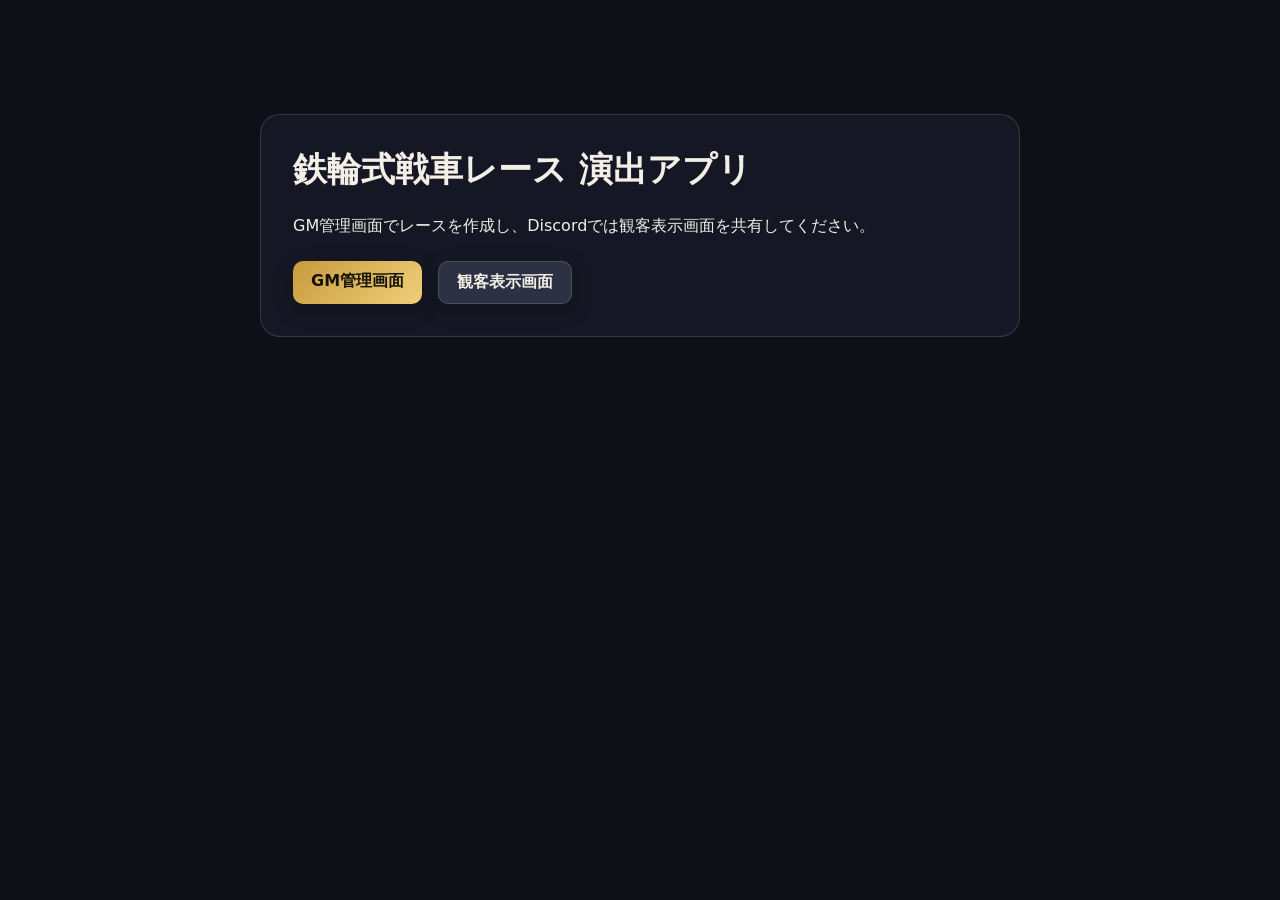
<file: templates/index.html>
<!doctype html>
<html lang="ja">
<head>
  <meta charset="utf-8">
  <title>鉄輪式戦車レース</title>
  <link rel="stylesheet" href="/static/style.css">
</head>
<body class="page">
  <main class="home">
    <h1>鉄輪式戦車レース 演出アプリ</h1>
    <p>GM管理画面でレースを作成し、Discordでは観客表示画面を共有してください。</p>
    <div class="home-links">
      <a class="button" href="/control">GM管理画面</a>
      <a class="button secondary" href="/display">観客表示画面</a>
    </div>
  </main>
</body>
</html>
</file>
<file: static/style.css>
:root {
  --bg: #0e1018;
  --panel: rgba(22, 25, 38, 0.92);
  --panel2: rgba(38, 34, 48, 0.92);
  --text: #f3efe6;
  --muted: #b9b0a2;
  --gold: #d7b76a;
  --red: #d55e5e;
  --blue: #66a8d9;
  --green: #6fc08f;
  --line: rgba(255,255,255,0.14);
}

* { box-sizing: border-box; }
body { margin: 0; font-family: "Yu Gothic", "Meiryo", system-ui, sans-serif; color: var(--text); background: var(--bg); }
a { color: var(--gold); }
button, .button {
  border: 0;
  border-radius: 10px;
  background: linear-gradient(135deg, #c89b3c, #f0cf7a);
  color: #15110a;
  font-weight: 700;
  padding: 10px 18px;
  cursor: pointer;
  text-decoration: none;
  display: inline-block;
  box-shadow: 0 6px 20px rgba(0,0,0,0.25);
}
button.secondary, .button.secondary { background: #2d3144; color: var(--text); border: 1px solid var(--line); }
button:hover, .button:hover { filter: brightness(1.08); }
button:disabled { cursor: not-allowed; filter: grayscale(0.35); opacity: 0.48; }

.page { padding: 24px; }
.home { max-width: 760px; margin: 10vh auto; padding: 32px; background: var(--panel); border: 1px solid var(--line); border-radius: 20px; }
.home h1 { font-size: 34px; margin-top: 0; }
.home-links { display: flex; gap: 16px; margin-top: 24px; }
.topbar { display: flex; align-items: center; justify-content: space-between; margin-bottom: 16px; }
.topbar h1 { margin: 0; }
.panel { background: var(--panel); border: 1px solid var(--line); border-radius: 16px; padding: 18px; margin-bottom: 16px; }
.panel h2 { margin-top: 0; color: var(--gold); }
.form-grid { display: grid; grid-template-columns: repeat(3, minmax(160px, 1fr)); gap: 14px; }
label, .bet-target-group { display: flex; flex-direction: column; gap: 6px; color: var(--muted); }
.muted-control { opacity: 0.55; }
select, input { padding: 10px; border-radius: 8px; border: 1px solid var(--line); background: #111522; color: var(--text); }
.actions { display: flex; gap: 12px; margin-top: 16px; flex-wrap: wrap; }
.auto-status { margin-top: 10px; color: var(--muted); font-size: 14px; }
.start-warning { margin-top: 12px; display: flex; align-items: center; gap: 12px; flex-wrap: wrap; padding: 10px 12px; border-radius: 10px; border: 1px solid rgba(215,183,106,0.36); background: rgba(215,183,106,0.12); color: var(--text); }
.start-warning[hidden] { display: none; }
.start-warning div { flex: 1 1 320px; display: flex; gap: 8px; flex-wrap: wrap; align-items: baseline; }
.start-warning strong { color: var(--gold); }
.start-warning button { padding: 8px 12px; }
.odds-controls, .bet-panel { display: grid; grid-template-columns: minmax(180px, 240px) auto 1fr; gap: 12px; align-items: end; margin-top: 8px; }
.odds-summary { display: flex; gap: 10px; flex-wrap: wrap; margin: 12px 0; }
.odds-chip { padding: 8px 10px; border-radius: 8px; background: rgba(215,183,106,0.14); border: 1px solid rgba(215,183,106,0.24); }
.odds-table { overflow: auto; margin-top: 8px; }
.odds-table table { width: 100%; border-collapse: collapse; font-size: 14px; }
.odds-table th, .odds-table td { padding: 8px 9px; border-bottom: 1px solid var(--line); text-align: left; white-space: nowrap; }
.odds-table th { color: var(--gold); font-weight: 800; background: rgba(255,255,255,0.04); }
.bet-panel { grid-template-columns: minmax(150px, 180px) minmax(260px, 1fr) minmax(120px, 160px) auto; margin-top: 14px; }
.bet-targets { display: grid; grid-template-columns: repeat(auto-fit, minmax(132px, 1fr)); gap: 8px; }
.bet-target-select { min-width: 0; font-size: 12px; }
.bet-target-select select { width: 100%; }
.bet-odds-preview { margin-top: 10px; color: var(--gold); font-weight: 800; }
.bet-result { margin-top: 12px; padding: 10px 12px; border-radius: 8px; background: rgba(0,0,0,0.22); color: var(--text); line-height: 1.6; }
.announcement-controls { display: grid; grid-template-columns: auto auto minmax(0, 1fr); gap: 12px; align-items: end; margin-top: 8px; }
.announcement-text { width: 100%; min-height: 300px; margin-top: 12px; padding: 12px; border-radius: 10px; border: 1px solid var(--line); background: #0d111d; color: var(--text); font: 14px/1.55 Consolas, "Yu Gothic", "Meiryo", monospace; resize: vertical; }
.split { display: grid; grid-template-columns: 1fr 1fr; gap: 16px; }
.current-event { white-space: pre-wrap; line-height: 1.6; }
.tank-row, .event-row { padding: 8px 10px; border-bottom: 1px solid var(--line); }
.event-row.active { background: rgba(215,183,106,0.18); border-radius: 8px; }
.event-row--hidden { opacity: .72; }
.current-event-meta { color: var(--muted); font-size: 13px; margin-bottom: 6px; }
.log-pair { display: grid; grid-template-columns: 76px minmax(0, 1fr); gap: 10px; margin-top: 8px; white-space: normal; }
.log-pair span { color: var(--gold); font-weight: 800; }
.log-pair p { margin: 0; color: var(--text); }
.event-row small { display: block; color: var(--muted); line-height: 1.45; margin-top: 3px; }
.event-badge { display: inline-block; margin-left: 6px; padding: 1px 6px; border-radius: 999px; background: rgba(255,255,255,0.08); color: var(--muted); font-size: 11px; font-weight: 800; vertical-align: 1px; }
.event-badge--hidden { color: #d8c3a4; background: rgba(255,255,255,0.08); }
.event-badge--high { color: #ffb0b0; background: rgba(213,94,94,0.18); }
.event-badge--critical { color: #15110a; background: var(--gold); }
.event-badge--normal { color: var(--text); }
.event-badge--low { color: var(--muted); }
.event-list { max-height: 460px; overflow: auto; }

.display-body { width: 100vw; height: 100vh; overflow: hidden; background: #090a10; }
.stage-bg {
  position: fixed; inset: 0;
  background:
    radial-gradient(circle at 20% 20%, rgba(215,183,106,0.18), transparent 28%),
    radial-gradient(circle at 80% 70%, rgba(120,55,55,0.25), transparent 32%),
    linear-gradient(135deg, #10131e, #151018 60%, #0b0d12);
  z-index: -2;
}
.stage-bg::after {
  content: "";
  position: absolute; inset: 0;
  background-image: linear-gradient(rgba(255,255,255,0.035) 1px, transparent 1px), linear-gradient(90deg, rgba(255,255,255,0.035) 1px, transparent 1px);
  background-size: 36px 36px;
  opacity: 0.28;
}
.display { padding: 18px; height: 100vh; display: grid; grid-template-rows: auto minmax(0, 1fr) 190px; gap: 10px; }
.display-header { display: flex; justify-content: space-between; align-items: center; }
.display-header h1 { margin: 2px 0 0; font-size: 38px; letter-spacing: 0.04em; }
.label { color: var(--gold); font-weight: 800; letter-spacing: 0.2em; font-size: 13px; }
.round-box { text-align: right; background: rgba(0,0,0,0.35); padding: 14px 18px; border: 1px solid var(--line); border-radius: 14px; min-width: 260px; }
#roundName { font-size: 24px; color: var(--gold); font-weight: 800; }
#seedBox { color: var(--muted); font-size: 13px; margin-top: 4px; }
.display-main { min-height: 0; display: grid; grid-template-columns: minmax(0, 1fr) minmax(340px, 380px); gap: 12px; }
.race-column { min-height: 0; display: grid; grid-template-rows: 215px minmax(0, 1fr); gap: 10px; }
.race-overview-panel { min-height: 0; background: rgba(10,12,18,0.74); border: 1px solid var(--line); border-radius: 16px; padding: 12px 14px; overflow: hidden; }
.race-overview-header { display: flex; align-items: center; justify-content: space-between; margin-bottom: 7px; }
.race-overview-header h2 { margin: 0; color: var(--gold); font-size: 18px; }
.race-overview-meta { color: var(--muted); font-size: 13px; }
.race-overview { position: relative; display: grid; grid-template-rows: minmax(0, 1fr); height: calc(100% - 32px); min-height: 145px; padding: 8px 10px; border-radius: 13px; overflow: hidden; background:
  radial-gradient(circle at 18% 20%, rgba(255,255,255,0.16) 0 1px, transparent 2px),
  radial-gradient(circle at 64% 70%, rgba(80,50,24,0.24) 0 1px, transparent 2px),
  linear-gradient(135deg, #8f6538 0%, #b88a50 48%, #7c5530 100%);
}
.race-overview::before { content: ""; position: absolute; inset: 10px; border: 8px solid rgba(62,47,38,0.86); border-radius: 14px; box-shadow: inset 0 0 0 2px rgba(237,197,128,0.16), 0 0 0 1px rgba(0,0,0,0.34); pointer-events: none; }
.race-overview::after { content: ""; position: absolute; inset: 31px 42px; border: 5px solid rgba(48,38,32,0.78); border-radius: 8px; box-shadow: 0 0 0 1px rgba(245,215,150,0.12); pointer-events: none; }
.overview-progress { position: relative; z-index: 1; min-width: 0; min-height: 0; display: grid; grid-template-columns: 56px minmax(0, 1fr) 48px; gap: 10px; align-items: center; padding: 4px 10px 3px; border: 1px solid rgba(255,255,255,0.16); border-radius: 10px; background: rgba(18,14,10,0.54); }
.progress-endpoint { color: rgba(255,255,255,0.76); font-size: 12px; font-weight: 900; letter-spacing: .08em; }
.progress-rail { position: relative; align-self: start; height: 132px; min-width: 0; }
.progress-line, .progress-fill { position: absolute; left: 0; top: 50%; height: 7px; transform: translateY(-50%); border-radius: 999px; }
.progress-line { right: 0; background: rgba(12,10,8,0.72); border: 1px solid rgba(255,255,255,0.14); box-shadow: inset 0 0 10px rgba(0,0,0,0.45); }
.progress-fill { max-width: 100%; background: linear-gradient(90deg, #9b7842, var(--gold)); box-shadow: 0 0 14px rgba(215,183,106,0.28); transition: width .42s ease; }
.progress-marker { position: absolute; top: calc(1px + var(--marker-row) * 22px); transform: translateX(-50%); max-width: 118px; min-width: 0; display: inline-flex; align-items: center; gap: 5px; padding: 2px 7px 2px 3px; border-radius: 999px; background: rgba(31,36,55,0.95); border: 1px solid rgba(255,255,255,0.16); color: var(--text); font-size: 10.5px; font-weight: 900; line-height: 1; white-space: nowrap; overflow: hidden; box-shadow: 0 4px 10px rgba(0,0,0,0.24); transition: left .42s ease, border-color .2s ease, color .2s ease, opacity .2s ease; }
.progress-dot { flex: 0 0 auto; min-width: 15px; height: 15px; display: inline-flex; align-items: center; justify-content: center; border-radius: 50%; background: rgba(215,183,106,0.22); color: var(--gold); font-size: 9px; }
.progress-name { min-width: 0; overflow: hidden; text-overflow: ellipsis; }
.progress-marker.is-actor { border-color: rgba(240,207,122,0.95); color: var(--gold); box-shadow: 0 0 16px rgba(240,207,122,0.26); }
.progress-marker.is-target { border-color: rgba(213,94,94,0.92); color: #ffb0b0; box-shadow: 0 0 14px rgba(213,94,94,0.24); }
.progress-marker.is-retired { opacity: .42; filter: grayscale(1); }
.race-layout { min-height: 0; display: grid; }
.track { position: relative; height: 100%; display: grid; grid-template-columns: repeat(3, minmax(0, 1fr)); gap: 8px; padding: 8px; background: rgba(10,12,18,0.75); border: 1px solid var(--line); border-radius: 18px; overflow: hidden; min-height: 0; }
.track::before { content: ""; position: absolute; left: 0; right: 0; top: 50%; height: 3px; background: rgba(215,183,106,0.18); box-shadow: 0 0 20px rgba(215,183,106,0.18); }
.lane { position: relative; min-width: 0; min-height: 0; background: rgba(255,255,255,0.04); border: 1px solid var(--line); border-radius: 14px; padding: 8px; overflow: hidden; }
.lane.front { border-color: rgba(215,183,106,0.45); }
.lane-title { position: absolute; top: 6px; right: 9px; color: rgba(255,255,255,0.34); font-size: 18px; font-weight: 900; letter-spacing: 0.08em; }
.lane-cards { position: relative; z-index: 1; display: grid; grid-template-columns: repeat(2, minmax(0, 1fr)); grid-template-rows: repeat(3, minmax(0, 1fr)); gap: 8px; height: calc(100% - 24px); margin-top: 24px; min-height: 0; }
.tank-card { min-width: 0; min-height: 0; display: grid; grid-template-rows: auto 1fr; gap: 6px; border-radius: 10px; padding: 7px 8px; background: rgba(31, 36, 55, 0.95); border: 1px solid rgba(255,255,255,0.18); box-shadow: 0 6px 16px rgba(0,0,0,0.22); transition: all 0.42s ease; animation: cardIn .22s ease; overflow: hidden; }
.tank-card.move { border-color: var(--gold); box-shadow: 0 0 18px rgba(215,183,106,0.5); transform: translateX(5px); }
.tank-card.hit { border-color: var(--red); box-shadow: 0 0 24px rgba(213,94,94,0.55); animation: shake .35s ease; }
.tank-card.success { border-color: var(--green); }
.tank-card.failure { border-color: var(--red); opacity: .86; }
.tank-card.accident { border-color: var(--red); box-shadow: 0 0 32px rgba(213,94,94,0.7); animation: shake .45s ease; }
.tank-card.retired { opacity: 0.35; filter: grayscale(1); }
.tank-card.is-actor { border-color: rgba(240,207,122,0.95); box-shadow: 0 0 22px rgba(240,207,122,0.34); }
.tank-card.is-target { border-color: rgba(213,94,94,0.92); box-shadow: 0 0 20px rgba(213,94,94,0.3); }
.tank-card-head { min-width: 0; display: flex; align-items: baseline; gap: 5px; line-height: 1.1; }
.tank-name { min-width: 0; overflow: hidden; text-overflow: ellipsis; white-space: nowrap; font-weight: 900; font-size: 15px; }
.tank-style { flex: 0 0 auto; color: var(--gold); font-size: 11px; }
.tank-stats { display: grid; grid-template-columns: repeat(2, minmax(0, 1fr)); grid-template-rows: repeat(2, minmax(0, 1fr)); gap: 5px; font-size: 12px; line-height: 1.15; color: var(--muted); }
.stat-pill { min-width: 0; display: flex; align-items: center; justify-content: space-between; gap: 4px; overflow: hidden; background: rgba(0,0,0,0.22); padding: 4px 6px; border-radius: 7px; }
.stat-pill span, .stat-pill strong { min-width: 0; overflow: hidden; text-overflow: ellipsis; white-space: nowrap; }
.stat-pill strong { color: var(--text); font-size: 13px; }
.ranking-panel { background: rgba(10,12,18,0.75); border: 1px solid var(--line); border-radius: 18px; padding: 16px; overflow: hidden; }
.ranking-panel h2 { margin: 0 0 12px; color: var(--gold); font-size: 21px; }
.ranking-panel ol { height: calc(100% - 42px); margin: 0; padding-left: 0; list-style-position: inside; display: grid; grid-template-rows: repeat(6, minmax(0, 1fr)); gap: 8px; font-size: 18px; line-height: 1.25; }
.ranking-panel li { min-width: 0; padding: 9px 10px; border-radius: 10px; background: rgba(0,0,0,0.22); border: 1px solid rgba(255,255,255,0.08); overflow: hidden; }
.ranking-panel small, .ranking-action, .ranking-result { color: var(--muted); font-size: 14px; line-height: 1.25; }
.ranking-action-line { display: grid; grid-template-columns: minmax(0, 1fr) minmax(0, .9fr); gap: 8px; margin-top: 2px; }
.ranking-action, .ranking-result { min-width: 0; display: block; white-space: nowrap; overflow: hidden; text-overflow: ellipsis; }
.ranking-action strong, .ranking-result strong { color: var(--gold); margin-right: 6px; }
.ranking-panel li.retired { opacity: .45; text-decoration: line-through; }
.bottom-stage { min-height: 0; }
.bottom-mode { display: none; height: 100%; min-height: 0; gap: 12px; }
.bottom-stage.mode-normal .bottom-normal { display: grid; grid-template-columns: minmax(0, 1fr); }
.bottom-stage.mode-normal.normal-has-dice .bottom-normal { grid-template-columns: minmax(250px, 320px) minmax(0, 1fr); }
.bottom-stage.mode-opposed .bottom-opposed { display: grid; grid-template-columns: minmax(220px, 280px) minmax(0, 1fr) minmax(220px, 280px); }
.bottom-stage.mode-cutin .bottom-cutin { display: block; }
.dice-panel { min-height: 0; background: rgba(8,12,18,0.84); border: 1px solid rgba(102,168,217,0.45); border-radius: 16px; padding: 9px 12px; box-shadow: 0 -8px 34px rgba(0,0,0,0.22); overflow: hidden; }
.dice-panel[hidden] { display: none; }
.dice-label { color: var(--muted); font-size: 13px; font-weight: 800; letter-spacing: .08em; }
.dice-numbers { display: grid; grid-template-columns: 38px 14px 38px 14px 1fr; gap: 4px; align-items: center; margin-top: 5px; font-size: 27px; font-weight: 900; }
.dice-numbers span, .dice-numbers strong { display: inline-flex; align-items: center; justify-content: center; min-height: 38px; border-radius: 8px; background: rgba(255,255,255,0.08); }
.dice-numbers .dice-operator { background: transparent; color: var(--muted); font-size: 20px; }
.dice-formula { margin-top: 5px; min-height: 1.25em; color: var(--muted); font-size: 11px; white-space: nowrap; overflow: hidden; text-overflow: ellipsis; }
.dice-meta { display: grid; grid-template-columns: repeat(3, 1fr); gap: 5px; margin-top: 5px; color: var(--muted); font-size: 11px; }
.dice-meta span { padding: 4px 5px; border-radius: 8px; background: rgba(0,0,0,0.22); text-align: center; }
.dice-meta strong { color: var(--text); }
.dice-result { margin-top: 5px; padding: 5px 8px; border-radius: 8px; background: rgba(255,255,255,0.08); color: var(--text); font-weight: 900; text-align: center; }
.dice-panel--success { border-color: rgba(111,192,143,0.7); }
.dice-panel--failure { border-color: rgba(213,94,94,0.68); }
.dice-panel--crit { border-color: rgba(240,207,122,0.95); box-shadow: 0 -8px 34px rgba(0,0,0,0.22), 0 0 28px rgba(240,207,122,0.25); }
.dice-panel--fumble { border-color: rgba(213,94,94,0.9); box-shadow: 0 -8px 34px rgba(0,0,0,0.22), 0 0 28px rgba(213,94,94,0.25); }
.dice-panel--crit .dice-result { color: #f0cf7a; }
.dice-panel--fumble .dice-result { color: #ff9a9a; }
.cinema-log { min-height: 0; background: rgba(0,0,0,0.72); border: 1px solid rgba(215,183,106,0.35); border-radius: 18px; padding: 16px 20px; box-shadow: 0 -8px 40px rgba(0,0,0,0.3); transition: border-color .2s ease, box-shadow .2s ease, background .2s ease; overflow: hidden; }
.cinema-log--accident { border-color: rgba(213,94,94,0.75); box-shadow: 0 -8px 40px rgba(0,0,0,0.3), 0 0 30px rgba(213,94,94,0.3); }
.cinema-log--hit { border-color: rgba(213,94,94,0.62); background: rgba(28,8,10,0.78); }
.cinema-log--crit { border-color: rgba(240,207,122,0.9); box-shadow: 0 -8px 40px rgba(0,0,0,0.3), 0 0 32px rgba(240,207,122,0.28); }
.cinema-log--goal { border-color: rgba(111,192,143,0.8); box-shadow: 0 -8px 40px rgba(0,0,0,0.3), 0 0 36px rgba(111,192,143,0.24); }
.cinema-log--success { border-color: rgba(111,192,143,0.54); }
.cinema-log h2 { margin: 0 0 8px; color: var(--gold); font-size: 28px; }
.cinema-log p { margin: 0; min-height: 2.8em; font-size: 22px; line-height: 1.55; }
.duel-panel { min-height: 0; display: grid; grid-template-rows: auto auto auto 1fr; align-items: center; gap: 8px; padding: 16px 18px; background: rgba(0,0,0,0.72); border: 1px solid rgba(215,183,106,0.35); border-radius: 18px; box-shadow: 0 -8px 40px rgba(0,0,0,0.3); overflow: hidden; }
.duel-label, .cutin-label { color: var(--gold); font-size: 13px; font-weight: 900; letter-spacing: .12em; }
.duel-matchup { min-width: 0; display: grid; grid-template-columns: minmax(0,1fr) auto minmax(0,1fr); gap: 12px; align-items: center; font-size: 24px; font-weight: 900; }
.duel-matchup span { min-width: 0; overflow: hidden; text-overflow: ellipsis; white-space: nowrap; }
.duel-matchup strong { color: var(--gold); font-size: 18px; }
.duel-score { display: grid; grid-template-columns: 1fr auto 1fr; gap: 12px; align-items: center; font-size: 18px; color: var(--muted); }
.duel-score span { padding: 7px 9px; border-radius: 8px; background: rgba(255,255,255,0.08); text-align: center; }
#duelOutcome { color: var(--text); font-weight: 900; }
.duel-panel p { margin: 0; color: var(--muted); line-height: 1.5; overflow: hidden; }
.cutin-panel { height: 100%; min-height: 0; padding: 18px 24px; background: rgba(0,0,0,0.76); border: 1px solid rgba(215,183,106,0.35); border-radius: 18px; box-shadow: 0 -8px 40px rgba(0,0,0,0.3); overflow: hidden; transition: border-color .2s ease, box-shadow .2s ease, background .2s ease; }
.cutin-panel h2 { margin: 6px 0 8px; color: var(--gold); font-size: 34px; }
.cutin-panel p { margin: 0; font-size: 24px; line-height: 1.55; }
#eventText.is-typing::after { content: ""; display: inline-block; width: 0.55em; height: 1.05em; margin-left: 2px; vertical-align: -0.12em; background: rgba(243,239,230,0.86); animation: cursorBlink .85s steps(1) infinite; }
#cutinText.is-typing::after { content: ""; display: inline-block; width: 0.55em; height: 1.05em; margin-left: 2px; vertical-align: -0.12em; background: rgba(243,239,230,0.86); animation: cursorBlink .85s steps(1) infinite; }

@keyframes cardIn { from { opacity: 0; transform: translateY(8px); } to { opacity: 1; transform: translateY(0); } }
@keyframes shake { 0%,100% { transform: translateX(0); } 25% { transform: translateX(-7px); } 50% { transform: translateX(8px); } 75% { transform: translateX(-4px); } }
@keyframes cursorBlink { 0%, 45% { opacity: 1; } 46%, 100% { opacity: 0; } }
</file>
